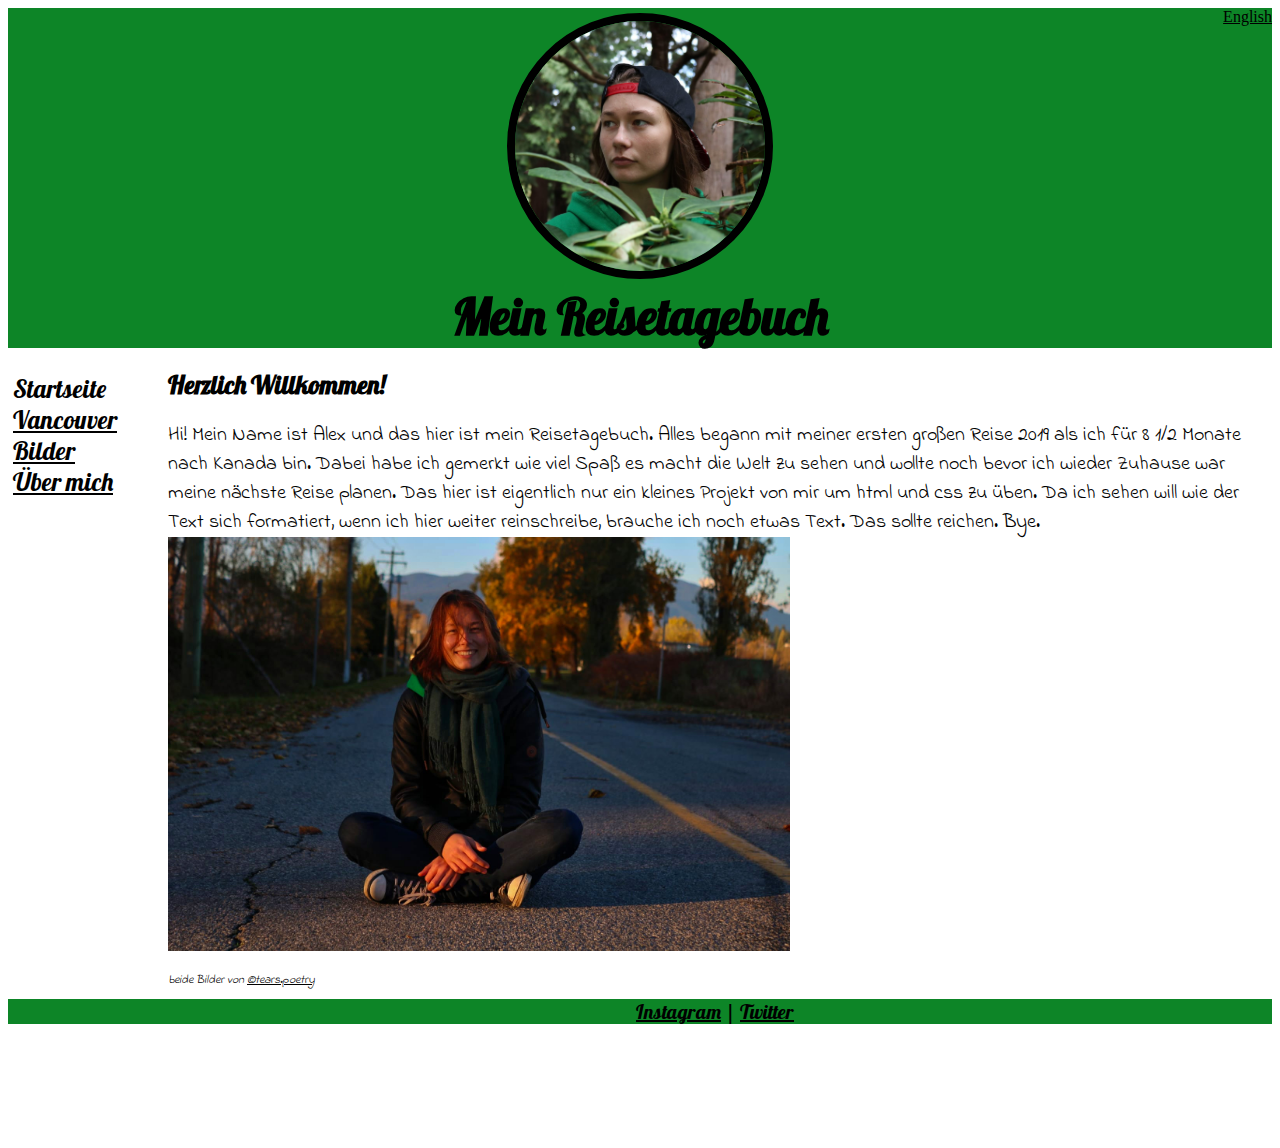
<file: index.html>
<!doctype html>
<html lang="de">
	<head>
		<link rel="icon" href="img/globus.gif">
		<title>Alex's Reisen</title>
		<link rel="stylesheet" href="formate.css">
		<link href="https://fonts.googleapis.com/css2?family=Lobster&display=swap" rel="stylesheet">
		<link href="https://fonts.googleapis.com/css2?family=Indie+Flower&display=swap" rel="stylesheet">
	</head>
	<body>
		<nav id="lang">
			<a href="html/index-en.html">English</a>
		</nav>
		<header>
			<img src="img/avatar.jpg" alt="hier sollte eigentlich ich sein" title="big UFF">
			<!-- <p>&copy;tears.poetry</p> -->
			<h1>Mein Reisetagebuch</h1>
		</header>
		
		<nav id="verzeichnis">
			<ul>
			<li><a tabindex="0" aria-current="page">Startseite</a></li>
			<li><a href="html/vancouver.html">Vancouver</a></li>
			<li><a href="html/bilder.html">Bilder</a></li>
			<li><a href="html/ueber_mich.html">Über mich</a></li>
			</ul>
		</nav>
		
		<div id="content">
		<h2>Herzlich Willkommen!</h2>
		<p>Hi! Mein Name ist Alex und das hier ist mein Reisetagebuch. Alles begann mit meiner ersten großen Reise 2019 als ich für 8 1/2 Monate nach Kanada bin. Dabei habe ich gemerkt wie viel Spaß es macht die Welt zu sehen und wollte noch bevor ich wieder Zuhause war meine nächste Reise planen. Das hier ist eigentlich nur ein kleines Projekt von mir um html und css zu üben. Da ich sehen will wie der Text sich formatiert, wenn ich hier weiter reinschreibe, brauche ich noch etwas Text. Das sollte reichen. Bye.<br>
		<img src="img/me.jpg" alt="Foto von mir wie ich lost auf einer Strasse sitze" title="ich bin lost"></p><p class="caption">beide Bilder von <a href="https://www.instagram.com/tears.poetry/" target="_blank" title="Annika Junghänel">&copy;tears.poetry</a></p>
		</div>
		
		<footer>
			<p><a href="https://www.instagram.com/aaleexdoe/" target="_blank" title="meine Insta Seite">Instagram</a> | <a href="https://twitter.com/_Alex_Doe" target="_blank" title="meine Twitter Seite">Twitter</a></p>
		</footer>
	</body>
</html>
</file>
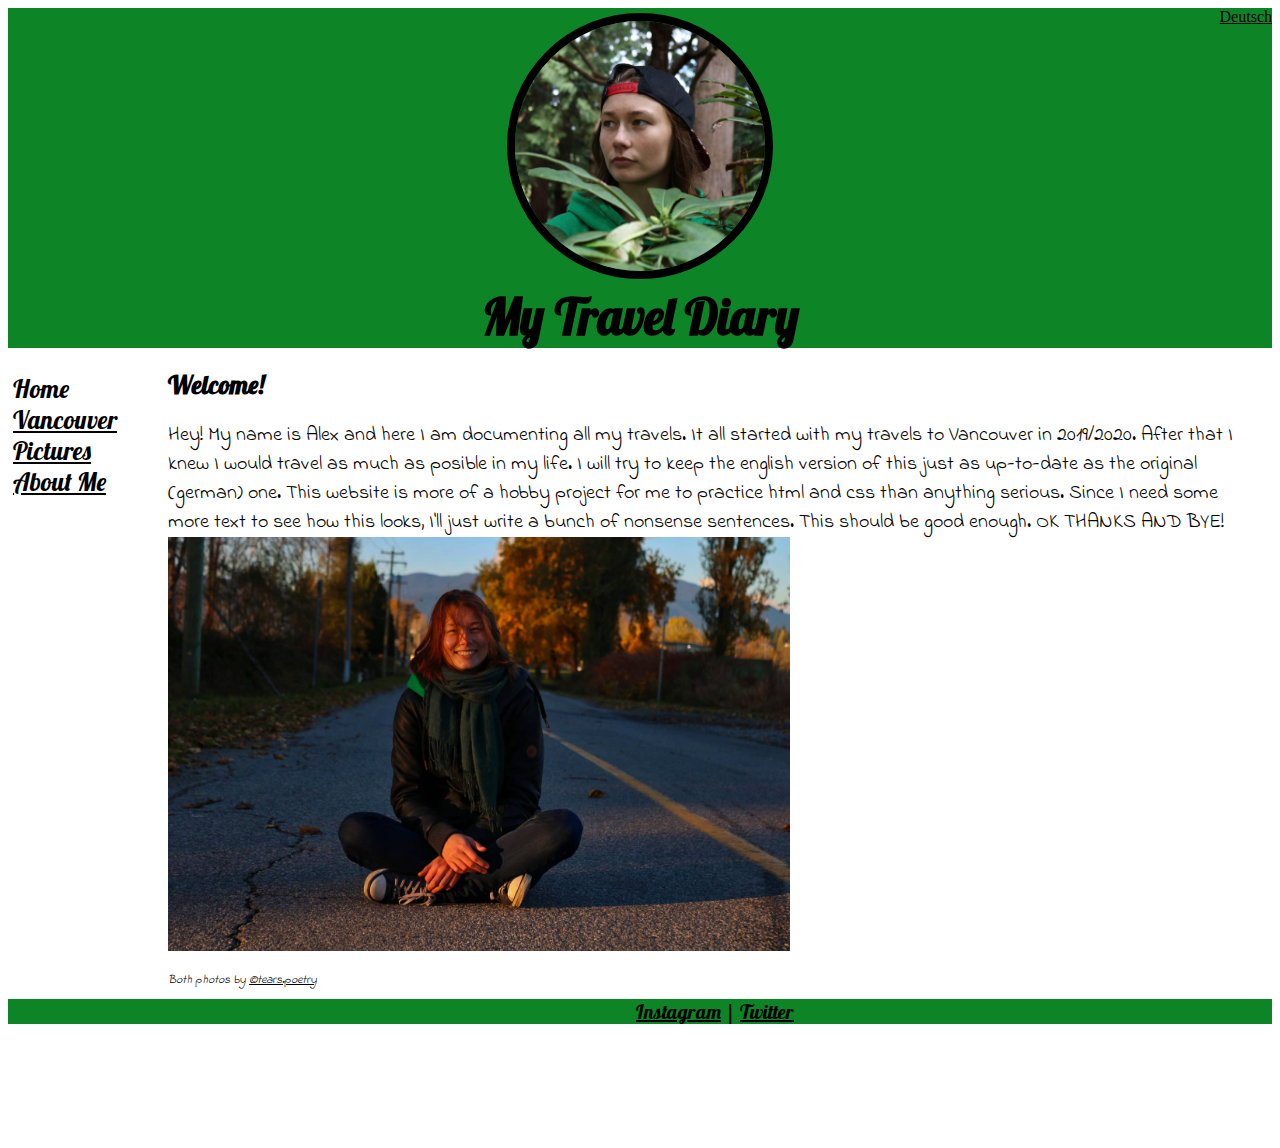
<file: index-en.html>
<!doctype html>
<html lang="en">
	<head>
		<link rel="icon" href="img/globus.gif">
		<title>Alex's Travels</title>
		<link rel="stylesheet" href="formate.css">
		<link href="https://fonts.googleapis.com/css2?family=Lobster&display=swap" rel="stylesheet">
		<link href="https://fonts.googleapis.com/css2?family=Indie+Flower&display=swap" rel="stylesheet">
	</head>
	<body>
		<nav id="lang">
			<a href="index.html">Deutsch</a>
		</nav>
		<header>
			<img src="img/avatar.jpg" alt="here should be a picture of me" title="big UFF">
			<h1>My Travel Diary</h1>
		</header>
		
		<nav id="verzeichnis">
			<ul>
			<li><a tabindex="0" aria-current="page">Home</a></li>
			<li><a href="html/vancouver-en.html">Vancouver</a></li>
			<li><a href="html/bilder-en.html">Pictures</a></li>
			<li><a href="html/ueber_mich-en.html">About Me</a></li>
			</ul>
		</nav>
		
		<h2>Welcome!</h2>
		<p>Hey! My name is Alex and here I am documenting all my travels. It all started with my travels to Vancouver in 2019/2020. After that I knew I would travel as much as posible in my life. I will try to keep the english version of this just as up-to-date as the original (german) one. This website is more of a hobby project for me to practice html and css than anything serious. Since I need some more text to see how this looks, I'll just write a bunch of nonsense sentences. This should be good enough. OK THANKS AND BYE!<br>
		<img src="img/me.jpg" alt="picture of me sitting on a street" title="i am lost in life"><br></p><p class="caption">Both photos by <a href="https://www.instagram.com/tears.poetry/" target="_blank" title="Annika Junghänel">&copy;tears.poetry</a></p>
		
		<footer>
			<p><a href="https://www.instagram.com/aaleexdoe/?hl=de" target="_blank" title="meine Insta Seite">Instagram</a> | <a href="https://twitter.com/_Alex_Doe" target="_blank" title="meine Twitter Seite">Twitter</a></p>
		</footer>
	</body>
</html>
</file>
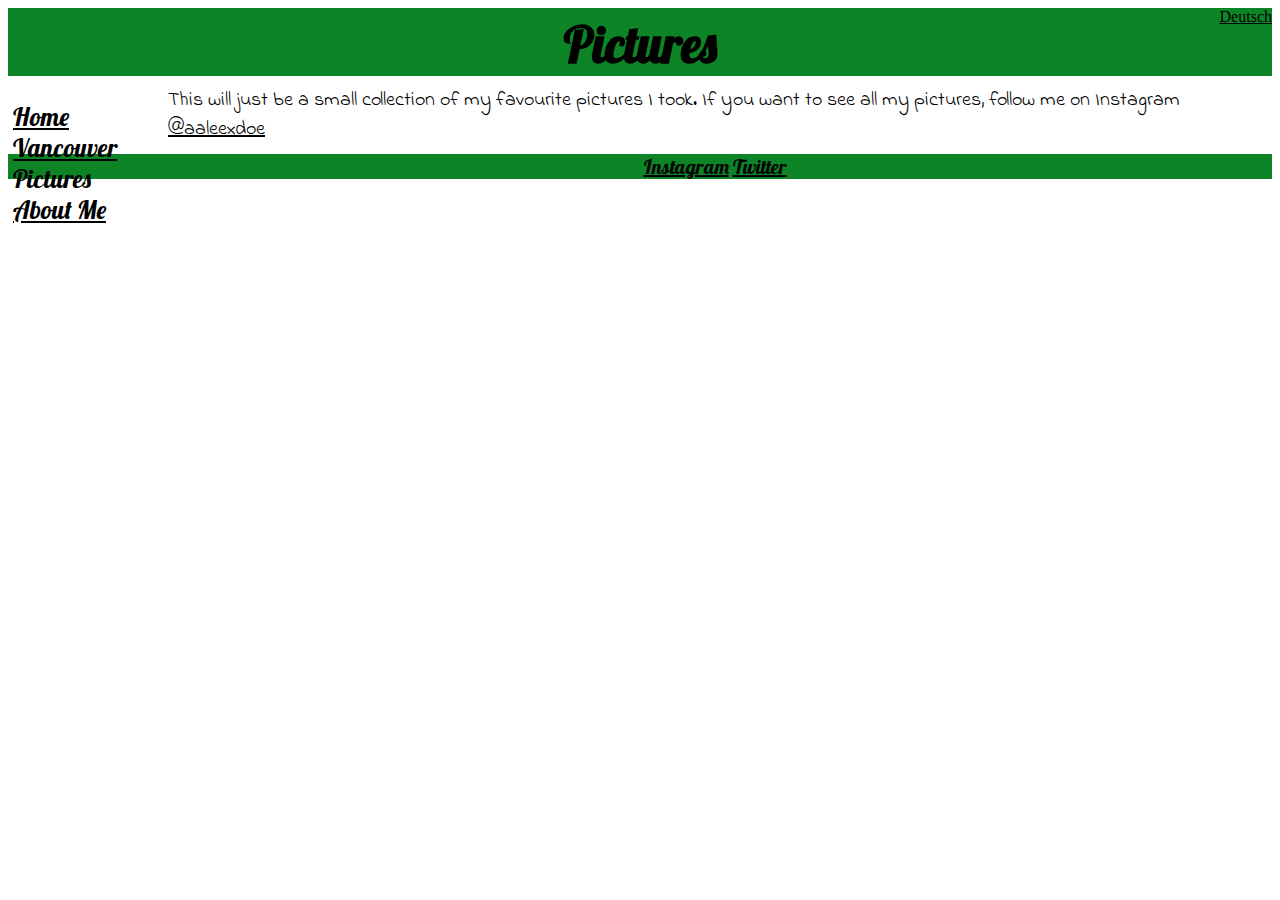
<file: html/bilder-en.html>
<!doctype html>
<html lang="en">
	<head>
		<link rel="icon" href="../img/globus.gif">
		<link rel="stylesheet" href="../formate.css">
		<link href="https://fonts.googleapis.com/css2?family=Lobster&display=swap" rel="stylesheet">
		<link href="https://fonts.googleapis.com/css2?family=Indie+Flower&display=swap" rel="stylesheet">
		<title>Pictures</title>
	</head>
	<body>
		<nav id="lang">
			<a href="bilder.html">Deutsch</a>
		</nav>
		<header>
			<h1>Pictures</h1>
		</header>
		<nav id="verzeichnis">
			<ul>
				<li><a href="index-en.html">Home</a></li>
				<li><a href="vancouver-en.html">Vancouver</a></li>
				<li><a tabindex="0" aria-current="page">Pictures</a></li>
				<li><a href="ueber_mich-en.html">About Me</a></li>
			</ul>
		</nav>
		
		<p>This will just be a small collection of my favourite pictures I took. If you want to see all my pictures, follow me on Instagram <a href="https://www.instagram.com/aaleexdoe/?hl=de" target="_blank" title="meine Insta Seite">@aaleexdoe</a></p>
		<p>
			
		</p>
	</body>
	
	<footer>
			<p><a href="https://www.instagram.com/aaleexdoe/?hl=de" target="_blank" title="meine Insta Seite">Instagram</a> <a href="https://twitter.com/_Alex_Doe" target="_blank" title="meine Twitter Seite">Twitter</a></p>
	</footer>
</html>
</file>
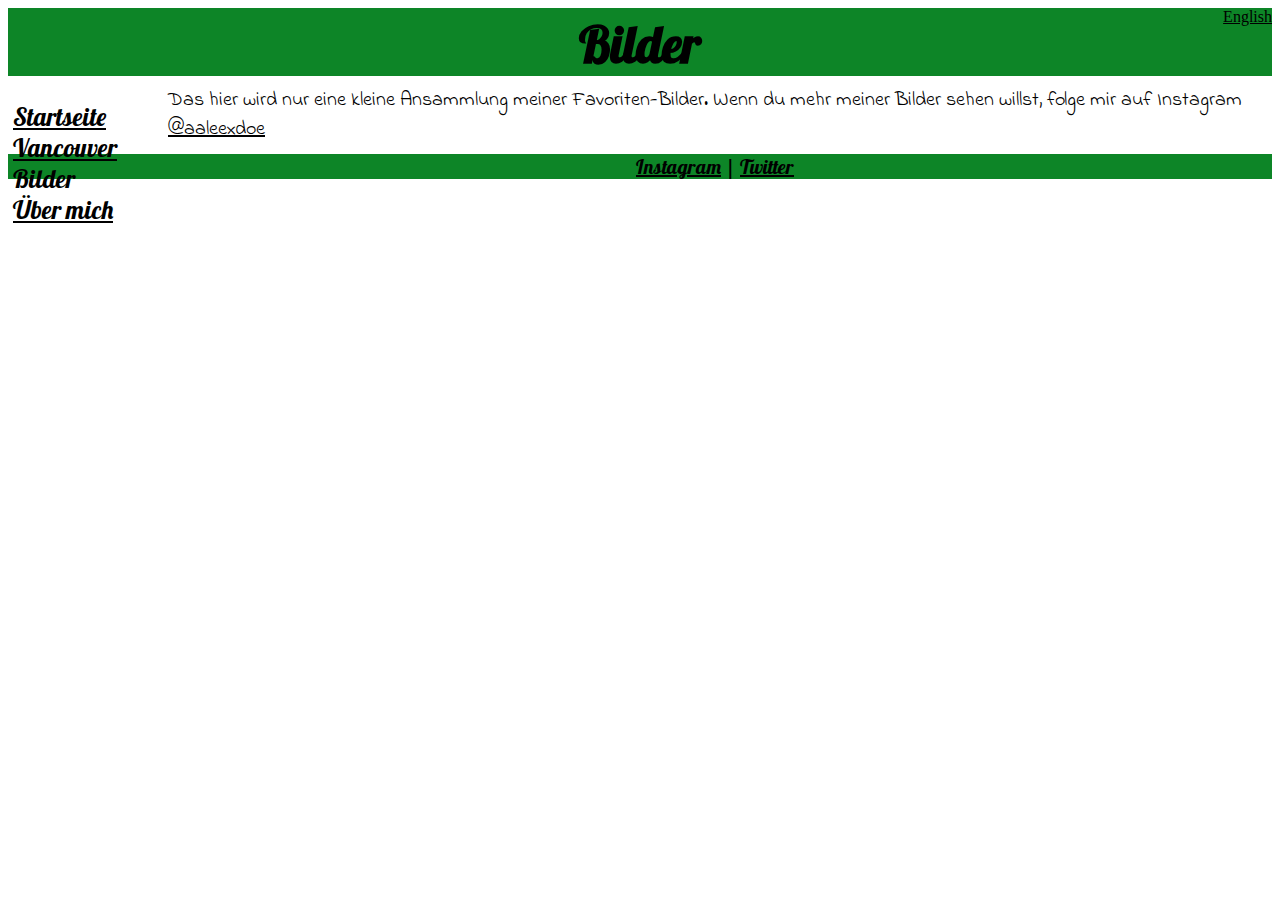
<file: html/bilder.html>
<!doctype html>
<html lang="de">
	<head>
		<link rel="icon" href="../img/globus.gif">
		<link rel="stylesheet" href="../formate.css">
		<link href="https://fonts.googleapis.com/css2?family=Lobster&display=swap" rel="stylesheet">
		<link href="https://fonts.googleapis.com/css2?family=Indie+Flower&display=swap" rel="stylesheet">
		<title>Bilder</title>
	</head>
	<body>
		<nav id="lang">
			<a href="bilder-en.html">English</a>
		</nav>
		<header>
			<h1>Bilder</h1>
		</header>
		<nav id="verzeichnis">
			<ul>
				<li><a href="../index.html">Startseite</a></li>
				<li><a href="vancouver.html">Vancouver</a></li>
				<li><a tabindex="0" aria-current="page">Bilder</a></li>
				<li><a href="ueber_mich.html">Über mich</a></li>
			</ul>
		</nav>
		
		<p>Das hier wird nur eine kleine Ansammlung meiner Favoriten-Bilder. Wenn du mehr meiner Bilder sehen willst, folge mir auf Instagram <a href="https://www.instagram.com/aaleexdoe/?hl=de" target="_blank" title="meine Insta Seite">@aaleexdoe</a></p>
		<p>
			
		</p>
	</body>
	
	<footer>
			<p><a href="https://www.instagram.com/aaleexdoe/?hl=de" target="_blank" title="meine Insta Seite">Instagram</a> | <a href="https://twitter.com/_Alex_Doe" target="_blank" title="meine Twitter Seite">Twitter</a></p>
	</footer>
</html>
</file>
<file: formate.css>
/*dünne Zeile am oberen Rand für Sprachen und vlt Logo*/
#lang {
	float: top;
	text-align: right;
	background-color: #0d8527;
	max-height: 5px;
}

/*grüner Balken oben mit Profilbild und Seitentitel*/
header{
	text-align: center;
	font-size: 25px;
	background-color:#0d8527;
	/*background-image: url("img/wald.jpg");*/
}
header img{
	width: 250px;
	/*margin-top: 5px;*/
	border-radius: 150px;
	border: 8px solid black;

}
header p{
	font-size: 10px;
	text-align: center;
	margin: 0;
}
header h1{
	margin: 0;
	font-family: Lobster, cursive;
	text-align: center;
}

/*hier ist der content*/
main {
	margin: auto;
}
#content{
	
}
h2 {
	font-family: Lobster, cursive;
	font-size: 25px;
}
p {
	text-align: left;
	font-size: 20px;
	margin: 10px;
	font-family: 'Indie Flower', cursive;
}
a {
	color: black;
}
a:hover {
	background-color: red;
}
img {
	max-width: 50%;
	position: center;
}

/*Navigationsleiste am linken Rand*/
#verzeichnis {
	float: left;
	padding: 0 5px;
	width:150px;
	max-width: 25%;
	height:800px;
	max-height: 90%;
	font-size: 25px;
	font-family: Lobster, cursive;
	/*background-color: #0d8527;*/
}
ul {
	list-style-type: none;
	padding: 0;
}
/* ol { */
	/* font-size: 15px; */
/* } */
.caption {
	font-size: 12px;
	font-style: italic;
	
}
/*Balken am unteren Rand mit Social Media Links*/
footer{
	text-align: center;
	background-color: #0d8527;
	max-height: 10%;
	
}
footer p{
	text-align: center;
	font-family: Lobster, cursive;
}
</file>
